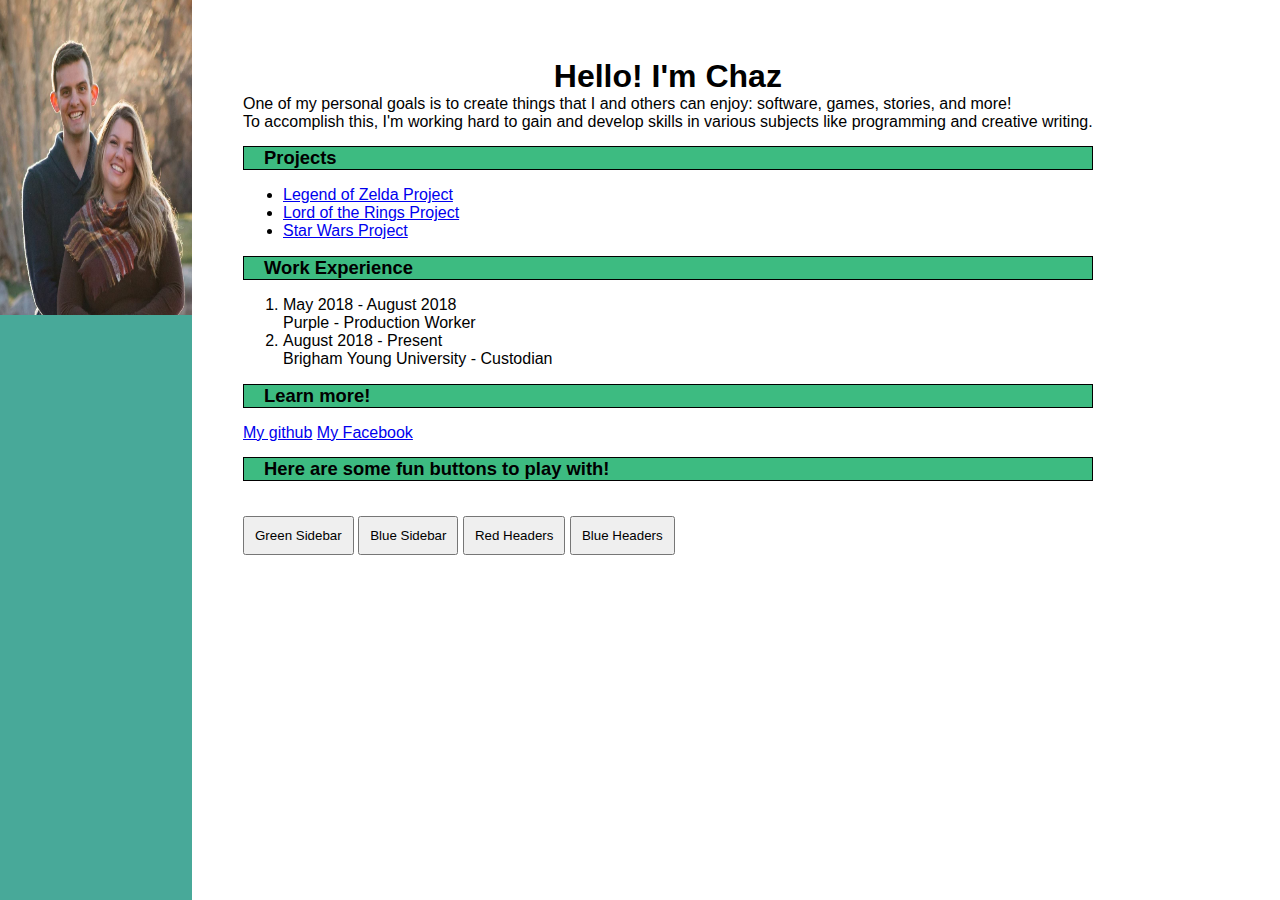
<file: index.html>
<!DOCTYPE html>
<html>

    <head>
        <title>About Chaz</title>
        <link href="style.css" rel="stylesheet" type="text/css">
        <script src="main.js"></script>
    </head>

    <body>
        <div id="mainDoc">
            <div class="sidebar" id="yo">
                <img src="c&t.jpg" id="mypic">
            </div>

            <div class="about">
                <h1>Hello! I'm Chaz</h1>
                <p1>One of my personal goals is to create things that I and others can enjoy: software, games, stories, and more!<br></p1>
                <p2>To accomplish this, I'm working hard to gain and develop skills in various subjects like programming and creative writing.</p2>
            </div>
            
            <div class="project_links">
                <h2 id="h2">Projects<br></h2>
                <ul>
                    <li>   
                        <a href="LoZ_pro.html" class="page">Legend of Zelda Project</a>
                    </li> 
                    <li>   
                        <a href="LotR_pro.html" class="page">Lord of the Rings Project</a>
                    </li> 
                    <li>
                        <a href="SW_pro.html" class="page">Star Wars Project</a>
                    </li>
                </ul>
            </div>

            <div class="work">
                <h2>Work Experience <br></h2>
                <ol>
                    <li>
                        <p3>May 2018 - August 2018 <br>Purple - Production Worker</p3>
                    </li>
                    <li>
                        <p3>August 2018 - Present <br>Brigham Young University - Custodian</p3>
                    </li>
                </ol>
            </div>

            <div class="other_links">
                <h2>Learn more!<br></h2>
                <a href="https://github.com/macildur/testing">My github</a>
                <a href="https://www.facebook.com/chaz.gundry">My Facebook</a>
            </div>

            <div>
                <h2>Here are some fun buttons to play with!</h2>
            </div>

            <button type="button"
            onclick="document.getElementById('yo').style.background = '#008418'">Green Sidebar</button>

            <button type="button"
            onclick="document.getElementById('yo').style.background = '#48a999'">Blue Sidebar</button>

            <button type="button"
            onclick="set_H_Red()">Red Headers</button>

            <button type="button"
            onclick="set_H_Blue()">Blue Headers</button>

        </div>
    </body>

</html>
</file>
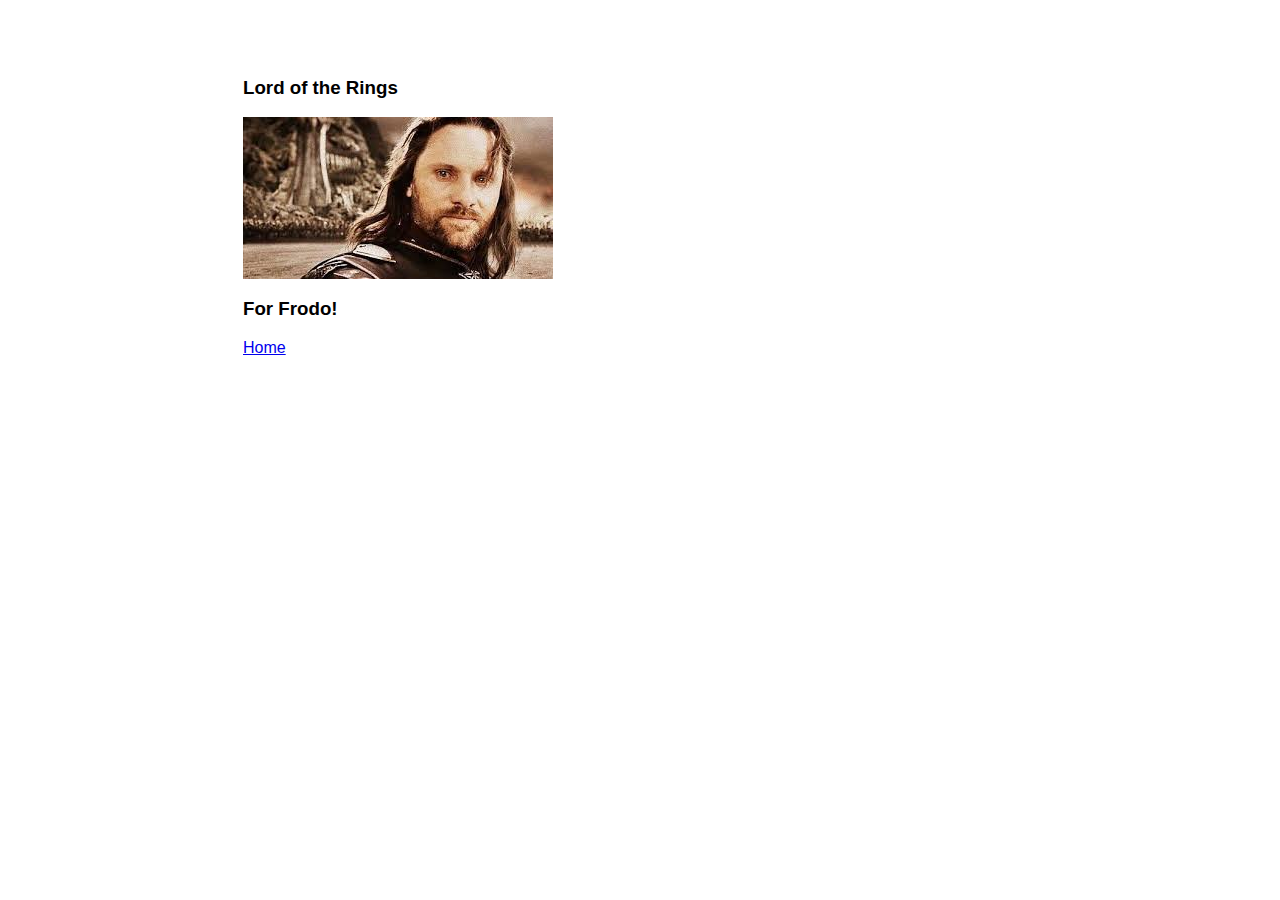
<file: LotR_pro.html>
<html>
    <head>
        <title>Lord of the Rings Project</title>
        <link href="style.css" rel="stylesheet" type="text/css">
    </head>

    <body>
        <div id="mainDoc">
            <h3>Lord of the Rings</h3>

            <img src="forfrodo.jpeg" id="lotr_img">

            <h3>For Frodo!</h3>

            <div class="nav">
                <a href="index.html" class="page" title="Go to the Home Page">Home</a>
            </div>
        </div>
    </body>
</html>
</file>
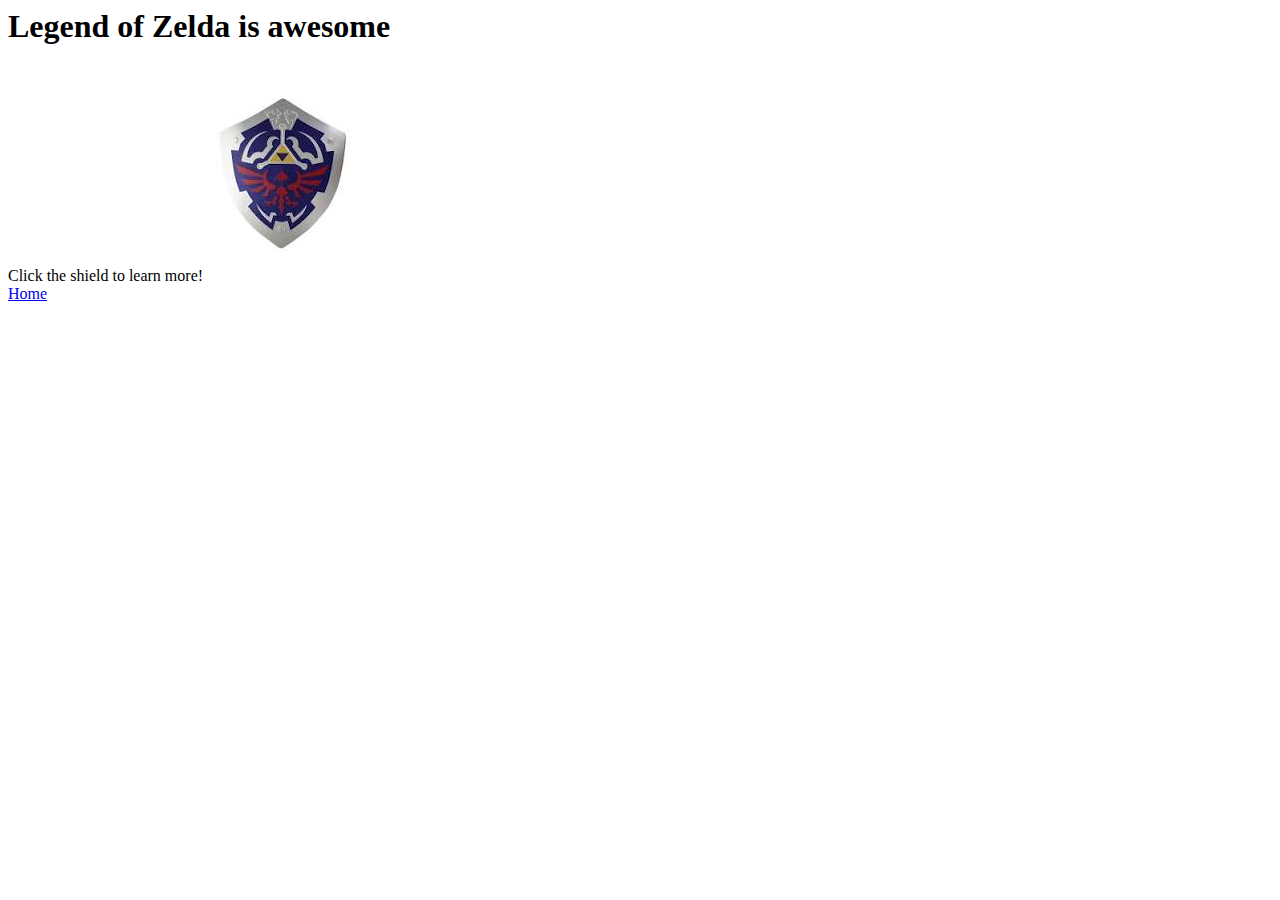
<file: LoZ_pro.html>
<html>
    <head>
        <title>Legend of Zelda Project</title>
    </head>

    <body>
        <h1>Legend of Zelda is awesome</h1>
        <p1>Click the shield to learn more!</p1>

        <a href="https://zelda.fandom.com/wiki/Zeldapedia"><img src="hysh.jpeg" alt="Hylian Shield" title="Hylian Shield (Link to Zeldapedia)"></a>

        <div class="nav">
            <a href="index.html" class="page" title="Go to the Home Page">Home</a>
        </div>
    </body>
</html>
</file>
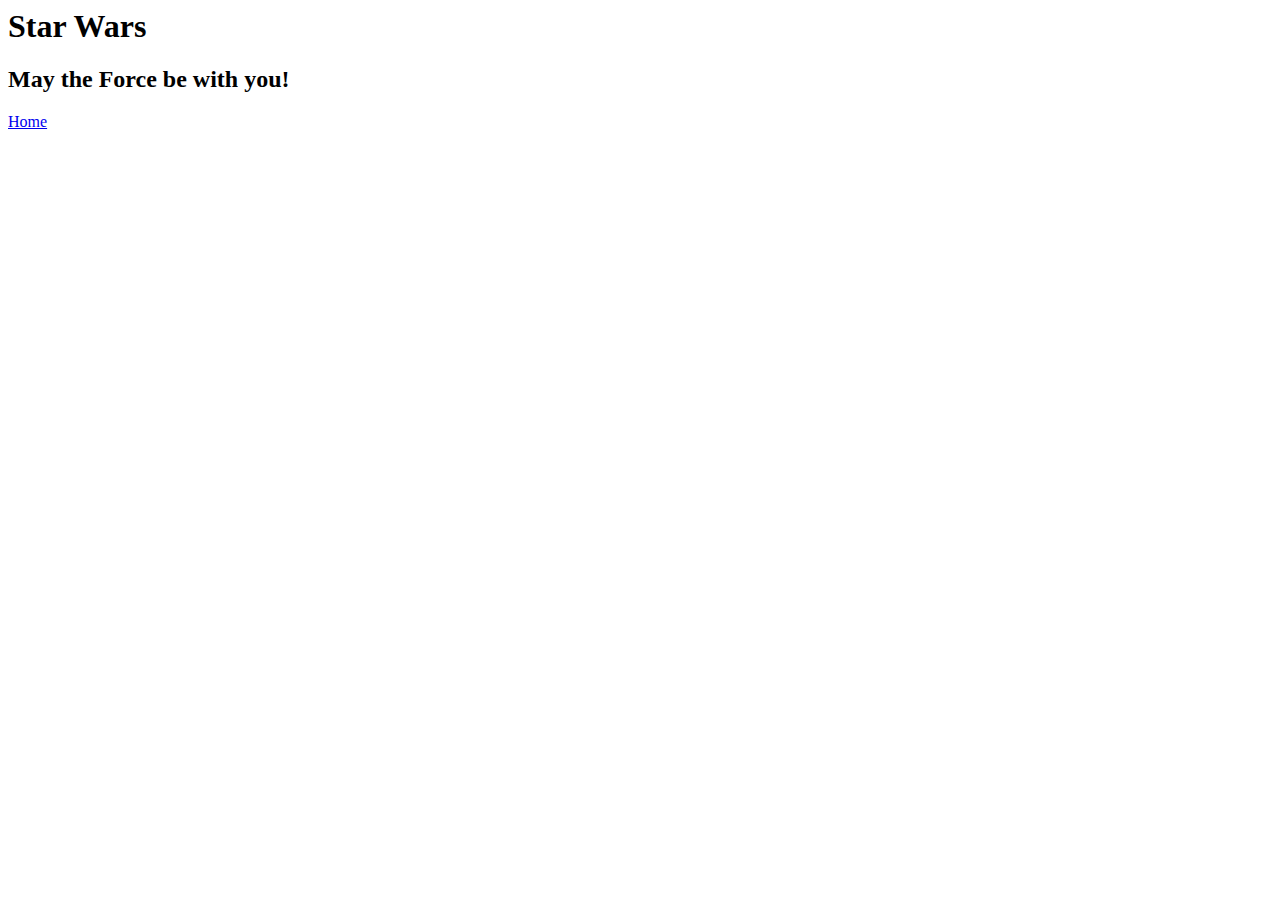
<file: SW_pro.html>
<html>
    <head>
        <title>Star Wars Project</title>
    </head>
    <body>
        <h1>Star Wars </h1>

        <div>
            <h2>May the Force be with you!</h2>
        </div>
        <div>
            <a href="index.html" class="page" title="Go to the Home Page">Home</a>
        </div>
    </body>
</html>
</file>
<file: style.css>
h1
{
    /*background: rgb(61, 187, 72);*/
    text-align: center;
    width: 33%;
    margin: auto;
    
}

h2
{ 
    font-size: 115%; 
    background: rgb(61, 187, 129);
    border: 1px solid #000000;
    padding: 0 0 0 20px;
    
}

#mainDoc
{
    position: absolute;
    padding: 0 0 20px 0;
    margin-top: 50px;
    margin-left: 235px;
    font-family: Helvetica, Arial, serif;
}

.sidebar
{
    height: 100%;
    width: 15%;
    position: fixed;
    top: 0;
    left: 0;
    background: #48a999;
}

button
{
    margin-top: 20px;
    padding: 10px 10px 10px 10px;
}

#lotr_img
{
    margin: auto;
}

#mypic
{
    width: 100%;
    height : 35%;
}
</file>
